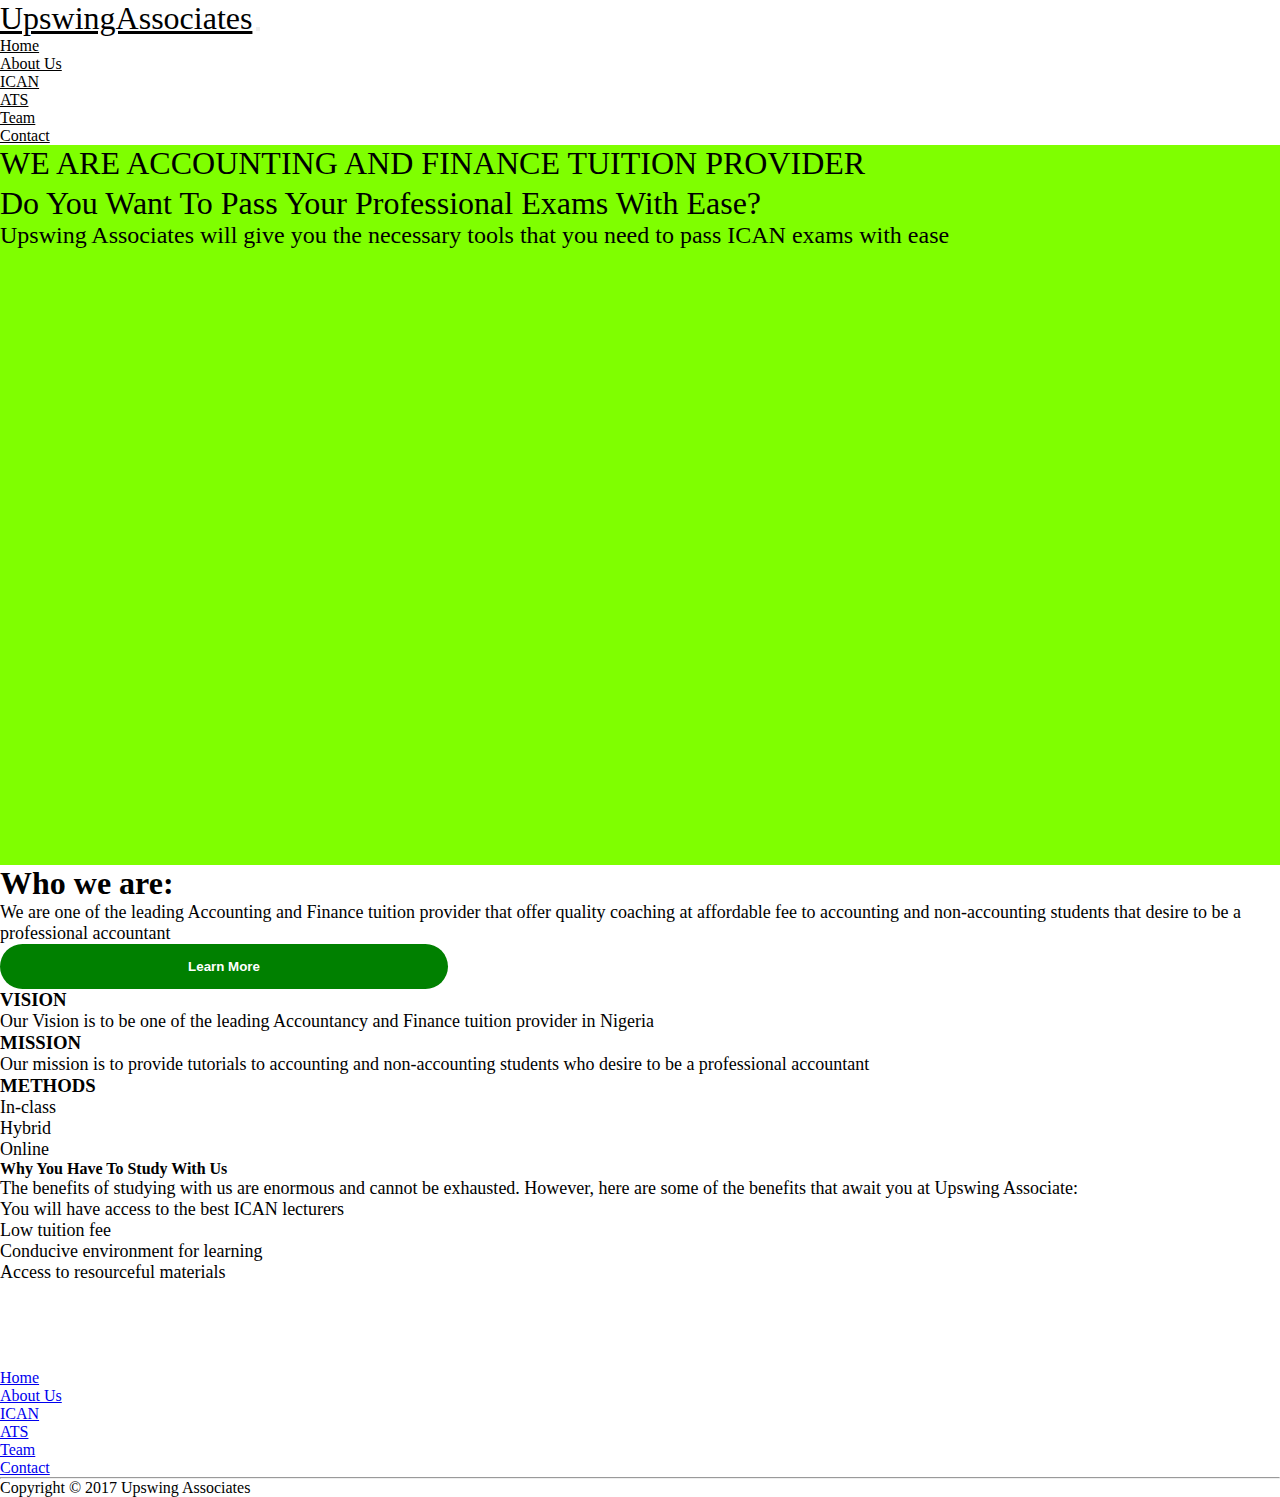
<file: basic.html/index.html>
<!DOCTYPE html>
<html lang="en">
<head>
    <meta charset="UTF-8">
    <meta http-equiv="X-UA-Compatible" content="IE=edge">
    <meta name="viewport" content="width=device-width, initial-scale=1.0">
    <title>Home</title>
    <link href="https://cdn.jsdelivr.net/npm/bootstrap@5.3.0-alpha1/dist/css/bootstrap.min.css" rel="stylesheet" integrity="sha384-GLhlTQ8iRABdZLl6O3oVMWSktQOp6b7In1Zl3/Jr59b6EGGoI1aFkw7cmDA6j6gD" crossorigin="anonymous">
    <link rel="stylesheet" href="./../css/index.css">
</head>
<body>
    <nav class="navbar navbar-expand-lg px-5 sticky-top">
        <div class="container-fluid">
          <a class="navbar-brand" href="#">UpswingAssociates</a>
          <button class="navbar-toggler" type="button" data-bs-toggle="collapse" data-bs-target="#navbarScroll" aria-controls="navbarScroll" aria-expanded="false" aria-label="Toggle navigation">
            <span class="navbar-toggler-icon"></span>
          </button>
          <div class="collapse navbar-collapse" id="navbarScroll">
            <ul class="navbar-nav m-auto my-2 my-lg-0">
              <li class="nav-item">
                <a class="nav-link active" href="./index.html">Home</a>
              </li>
              <li class="nav-item">
                <a class="nav-link" href="./main.html">About Us</a>
              </li>
              <li class="nav-item">
                <a class="nav-link" href="ican.html">
                  ICAN
                </a>
                
              </li>
              <li class="nav-item">
                <a class="nav-link" href="ats.html">ATS</a>
              </li>
            </li>
            <li class="nav-item">
              <a class="nav-link" href="team.html">Team</a>
            </li>
        </li>
        <li class="nav-item">
          <a class="nav-link" href="./contact.html">Contact</a>
        </li>
            
          </div>
        </div>
      </nav>
      

<section class="main">
    <div class="container-fluid py-5">
        <div class="row py-4">
           <div class="col-lg-9 py-5 px-5">
                <h2>WE ARE ACCOUNTING AND FINANCE TUITION PROVIDER</h2>
               
            </div>
    </div>
    <div class="row">
        <div class="col-lg-4 px-5">
            <h4>Do You Want To Pass Your Professional Exams With Ease?</h4>            

        </div>
    </div>
    <div class="row">
        <div class="col-lg-6 py-5 px-5 ">
            <p>Upswing Associates will give you the necessary tools that you need to pass ICAN exams with ease </p>
        </div>
    </div>
    
    </div>
</section>

<section class="who-we-are">
    <div class="container-fluid bg-light py-5 ps-5">
        <div class="row py-4">
            <div class="col-lg-4 py-5 px-5">
                <h1>Who we are:</h1>
                </div>
                <div class="col-lg-4 py-5 px-5">
                  <p>We are one of the leading Accounting and Finance tuition provider that offer quality coaching at affordable fee to accounting and non-accounting students that desire to be a professional accountant </p>
                </div>
                <div class="col-lg-4 py-5 text-center">
                  <button class="btn1">Learn More</button>
                </div>
        </div>
    </div>
</section>


<section class="vision">
  <div class="container-fluid bg-light">
    <div class="row py-4">
      <div class="col-lg-4 px-5">
        <h3>VISION</h3>
        <P>Our Vision is to be one of the leading Accountancy and Finance tuition provider in Nigeria</P>
      </div>
      <div class="col-lg-4 px-5">
        <h3>MISSION</h3>
        <P>Our mission is to provide tutorials to accounting and non-accounting students who desire to be a professional accountant</P>
      </div>
      <div class="col-lg-4 px-5">
        <h3>METHODS</h3>
        <ol>
          <li>In-class</li>
          <li>Hybrid</li>
          <li>Online</li>
        </ol>
      </div>
    </div>
  </div>
</section>


<section class="why-upswing">
  <div class="container-fluid bg-light py-5">
    <div class="row py-4">
      <div class="col-lg-6 px-5">
        <h4>Why You Have To Study With Us</h4>
        <p>The benefits of studying with us are enormous and cannot be exhausted. However, here are some of the benefits that await you at Upswing Associate:</p>
      </div>
      <div class="col-lg-6 px-5">
        <ul>
          <li>You will have access to the best ICAN lecturers </li>
          <li>Low tuition fee</li>
          <li>Conducive environment for learning</li>
          <li>Access to resourceful materials</li>
        </ul>
      </div>
    </div>
  </div>
</section>


<section class="news py-5">
  <div class="container-fluid bg-dark py-5">
    <div class="row">
      <div class="col-lg-6 px-5">
        <h5>Upswing Associates</h5>
        <p>5, Bola Ajibola Way, Opposite Egba Comprehensive High School, Asero, Abeokuta</p>
        <p>Phone Number: 08036261859, 08062608747</p>
      <p>Email: upswingassociate@gmail.com</p>
      
    </div>
  
   <div class="col-lg-6 px-5">
      <h5>Useful Links</h5>
      <a href="./index.html">Home</a> <br>
      <a href="./main.html">About Us</a> <br>
      <a href="ican.html">ICAN</a> <br>
      <a href="./ats.html">ATS</a> <br>
      <a href="./team.html">Team</a> <br>
      <a href="./contact.html">Contact</a>
    </div>
    </div>
  </div>
</section>
<hr>

<section class="copyright">
    <div class="container-fluid">
        <div class="row">
            <div class="col-lg-6 text-center mx-auto">
                <p>Copyright © 2017 Upswing Associates</p>
            </div>
          </div>
    </div>
</section>

    
    <script src="https://cdn.jsdelivr.net/npm/bootstrap@5.3.0-alpha1/dist/js/bootstrap.bundle.min.js" integrity="sha384-w76AqPfDkMBDXo30jS1Sgez6pr3x5MlQ1ZAGC+nuZB+EYdgRZgiwxhTBTkF7CXvN" crossorigin="anonymous"></script>

</body>
</html>
</file>
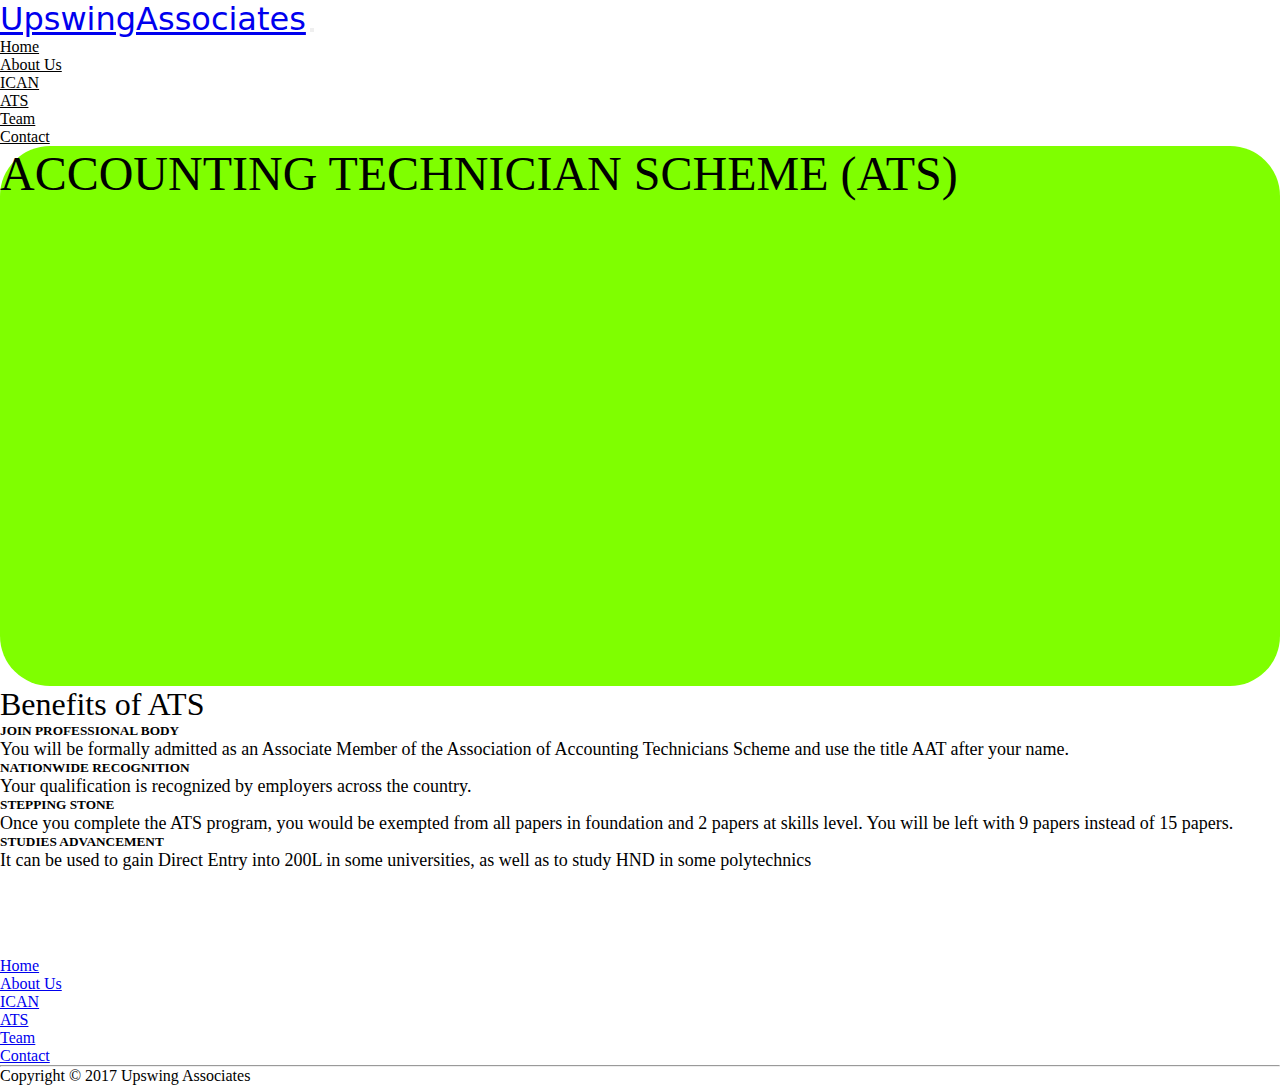
<file: basic.html/ats.html>
<!DOCTYPE html>
<html lang="en">
<head>
    <meta charset="UTF-8">
    <meta http-equiv="X-UA-Compatible" content="IE=edge">
    <meta name="viewport" content="width=device-width, initial-scale=1.0">
     <title>ATS</title>
    <link href="https://cdn.jsdelivr.net/npm/bootstrap@5.3.0-alpha1/dist/css/bootstrap.min.css" rel="stylesheet" integrity="sha384-GLhlTQ8iRABdZLl6O3oVMWSktQOp6b7In1Zl3/Jr59b6EGGoI1aFkw7cmDA6j6gD" crossorigin="anonymous">
<link rel="stylesheet" href="./../css/ats.css">
</head>
<body>
    <nav class="navbar navbar-expand-lg px-5 justify-conter sticky-top">
        <div class="container-fluid">
          <a class="navbar-brand" href="#">UpswingAssociates</a>
          <button class="navbar-toggler" type="button" data-bs-toggle="collapse" data-bs-target="#navbarScroll" aria-controls="navbarScroll" aria-expanded="false" aria-label="Toggle navigation">
            <span class="navbar-toggler-icon"></span>
          </button>
          <div class="collapse navbar-collapse" id="navbarScroll">
            <ul class="navbar-nav m-auto my-2 my-lg-0">
              <li class="nav-item">
                <a class="nav-link active" href="./index.html">Home</a>
              </li>
              <li class="nav-item">
                <a class="nav-link" href="./main.html">About Us</a>
              </li>
              <li class="nav-item">
                <a class="nav-link" href="ican.html">
                  ICAN
                </a>
                
              </li>
              <li class="nav-item">
                <a class="nav-link" href="ats.html">ATS</a>
              </li>
            </li>
            <li class="nav-item">
              <a class="nav-link" href="team.html">Team</a>
            </li>
        </li>
        <li class="nav-item">
          <a class="nav-link" href="./contact.html">Contact</a>
        </li>
            </div>
        </div>
      </nav>

<section class="main">
    <div class="container-fluid py-5 mx-5">
        <div class="row py-4">
            <div class="col-lg-4 py-5 px-5 text-center">
                <h1>ACCOUNTING TECHNICIAN SCHEME (ATS)</h1>
            </div>
        </div>
    </div>
</section>

<section class="benefit">
    <div class="container=fluid bg-light py-5">
        <div class="row py-4">
            <div class="col-lg-9 py-5 text-center mx-auto">
                <h3>Benefits of ATS</h3>
            </div>
        </div>
          <div class="row">
          <div class="col-lg-6 px-5">
              <h5>JOIN PROFESSIONAL BODY</h5>
              <p>You will be formally admitted as an Associate Member of the Association of Accounting Technicians Scheme and use the title AAT after your name.</p>
          </div>
          <div class="col-lg-6 px-5">
              <h5>NATIONWIDE RECOGNITION</h5>
              <p>Your qualification is recognized by employers across the country.</p>
          </div>
      </div>
      <div class="row">
          <div class="col-lg-6 px-5">
              <h5>STEPPING STONE</h5>
              <p>Once you complete the ATS program, you would be exempted from all papers in foundation and 2 papers at skills level. You will be left with 9 papers instead of 15 papers.
            </p>
          </div>
      <div class="col-lg-6 px-5">
          <h5>STUDIES ADVANCEMENT</h5>
          <p>It can be used to gain Direct Entry into 200L in some universities, as well as to study HND in some polytechnics</p>
      </div>
</div>
    </div>
</section>


<section class="news py-5">
  <div class="container-fluid bg-dark py-5">
    <div class="row">
      <div class="col-lg-6 px-5">
        <h5>Upswing Associates</h5>
        <p>5, Bola Ajibola Way, Opposite Egba Comprehensive High School, Asero, Abeokuta</p>
        <p>Phone Number: 08036261859, 08062608747</p>
      <p>Email: upswingassociate@gmail.com</p>
      </div>
  <div class="col-lg-6 px-5">
    <h5>Useful Links</h5>
      <a href="./index.html">Home</a> <br>
      <a href="./main.html">About Us</a> <br>
      <a href="ican.html">ICAN</a> <br>
      <a href="./ats.html">ATS</a> <br>
      <a href="./team.html">Team</a> <br>
      <a href="./contact.html">Contact</a>
    </div>
    </div>
  </div>
</section>
<hr>

<section class="copyright">
    <div class="container-fliud">
        <div class="row">
            <div class="col-lg-6 text-center mx-auto">
                <p>Copyright © 2017 Upswing Associates</p>
            </div>
            </div>
    </div>
</section>






    <script src="https://cdn.jsdelivr.net/npm/bootstrap@5.3.0-alpha1/dist/js/bootstrap.bundle.min.js" integrity="sha384-w76AqPfDkMBDXo30jS1Sgez6pr3x5MlQ1ZAGC+nuZB+EYdgRZgiwxhTBTkF7CXvN" crossorigin="anonymous"></script>

    
</body>
</html>
</file>
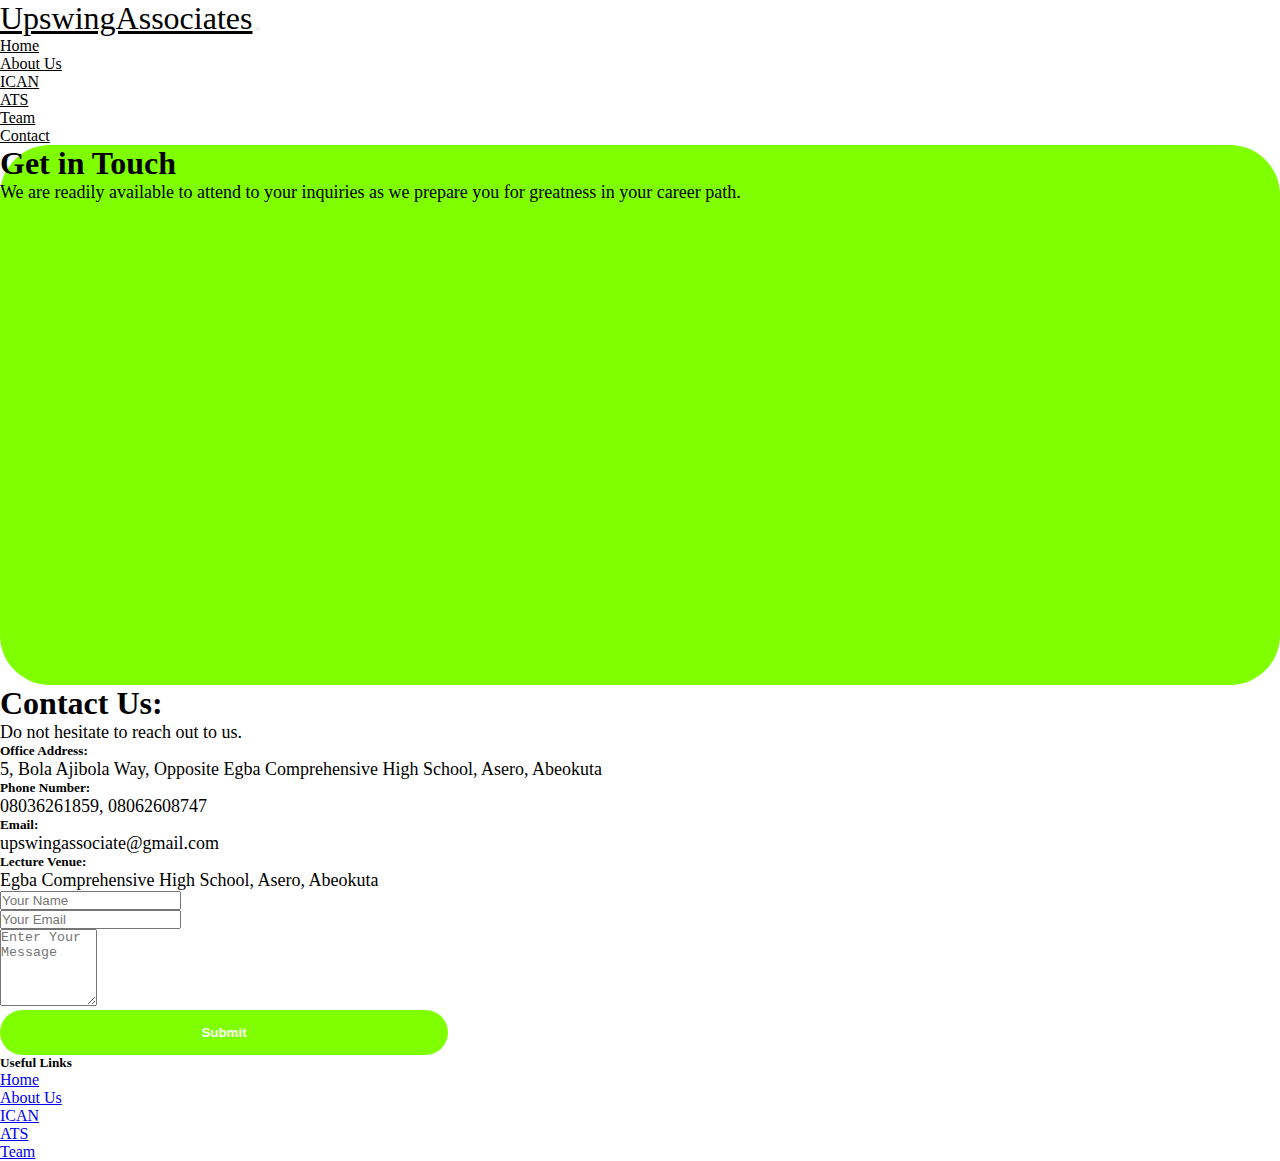
<file: basic.html/contact.html>
<!DOCTYPE html>
<html lang="en">
<head>
    <meta charset="UTF-8">
    <meta http-equiv="X-UA-Compatible" content="IE=edge">
    <meta name="viewport" content="width=device-width, initial-scale=1.0">
    <title>Contact</title>
    <link href="https://cdn.jsdelivr.net/npm/bootstrap@5.3.0-alpha1/dist/css/bootstrap.min.css" rel="stylesheet" integrity="sha384-GLhlTQ8iRABdZLl6O3oVMWSktQOp6b7In1Zl3/Jr59b6EGGoI1aFkw7cmDA6j6gD" crossorigin="anonymous">
    <link rel="stylesheet" href="./../css/contact.css">
</head>
<body>
    <nav class="navbar navbar-expand-lg px-5 sticky-top">
        <div class="container-fluid">
          <a class="navbar-brand" href="#">UpswingAssociates</a>
          <button class="navbar-toggler" type="button" data-bs-toggle="collapse" data-bs-target="#navbarScroll" aria-controls="navbarScroll" aria-expanded="false" aria-label="Toggle navigation">
            <span class="navbar-toggler-icon"></span>
          </button>
          <div class="collapse navbar-collapse" id="navbarScroll">
            <ul class="navbar-nav m-auto my-2 my-lg-0">
              <li class="nav-item">
                <a class="nav-link active" href="./index.html">Home</a>
              </li>
              <li class="nav-item">
                <a class="nav-link" href="./main.html">About Us</a>
              </li>
              <li class="nav-item">
                <a class="nav-link" href="ican.html">
                  ICAN
                </a>
                
              </li>
              <li class="nav-item">
                <a class="nav-link" href="ats.html">ATS</a>
              </li>
            </li>
            <li class="nav-item">
              <a class="nav-link" href="team.html">Team</a>
            </li>
        </li>
        <li class="nav-item">
          <a class="nav-link" href="./main.html">Contact</a>
        </li>
            
          </div>
        </div>
      </nav>

      <section class="main">
        <div class="container py-5">
            <div class="row py-4">
                <div class="col-lg-5 py-5 px-5">
                    <h1>Get in Touch</h1>
                    <p>We are readily available to attend to your inquiries as we prepare you for greatness in your career path.</p>
                </div>
            </div>
        </div>
      </section>


      <section class="contact">
        <div class="container-fluid bg-light py-5">
        <div class="row">
          <div class="col-lg-5 py-5 text-center mx-auto">
            <h1 id="contact">Contact Us:</h1>
            <p>Do not hesitate to reach out to us.</p>
          </div>
        </div>
        <div class="row">
          <div class="col-lg-4 px-5">
              <h5>Office Address:</h5>
              <p>5, Bola Ajibola Way, Opposite Egba Comprehensive High School, Asero, Abeokuta</p>
              <h5>Phone Number:</h5>
              <p>08036261859, 08062608747</p>
              <h5>Email:</h5>
              <p>upswingassociate@gmail.com</p>
              <h5>Lecture Venue:</h5>
              <p>Egba Comprehensive High School, Asero, Abeokuta</p>
          </div>
        <div class="col-lg-7">
            <div class="row">
              <div class="col-lg-6 px-5">
                <input type="text" class="form-control bg-light" placeholder="Your Name">
              </div>
              <div class="col-lg-6 px-5">
                <input type="text" class="form-control bg-light" placeholder="Your Email">
              </div>
          
              <div class="row">
                <div class="col-lg-12 py-5 px-5">
                  <textarea name="text" class="form-control bg-light" placeholder="Enter Your Message" id="" cols="10" rows="5"></textarea>  
                </div>
              </div>
          </div>
        <div class="col-lg-6 text-center mx-auto">
          <button class="btn1">Submit</button>
        </div>
        </div>
        </section>

        <section class="news py-5">
          <div class="container-fluid bg-dark py-5">
            <div class="row">
           <div class="col-lg-6 text-center mx-auto">
              <h5>Useful Links</h5>
              <a href="./index.html">Home</a> <br>
              <a href="./main.html">About Us</a> <br>
              <a href="ican.html">ICAN</a> <br>
              <a href="./ats.html">ATS</a> <br>
              <a href="./team.html">Team</a>
            </div>
            </div>
          </div>
        </section>





      <script src="https://cdn.jsdelivr.net/npm/bootstrap@5.3.0-alpha1/dist/js/bootstrap.bundle.min.js" integrity="sha384-w76AqPfDkMBDXo30jS1Sgez6pr3x5MlQ1ZAGC+nuZB+EYdgRZgiwxhTBTkF7CXvN" crossorigin="anonymous"></script>

</body>
</html>
</file>
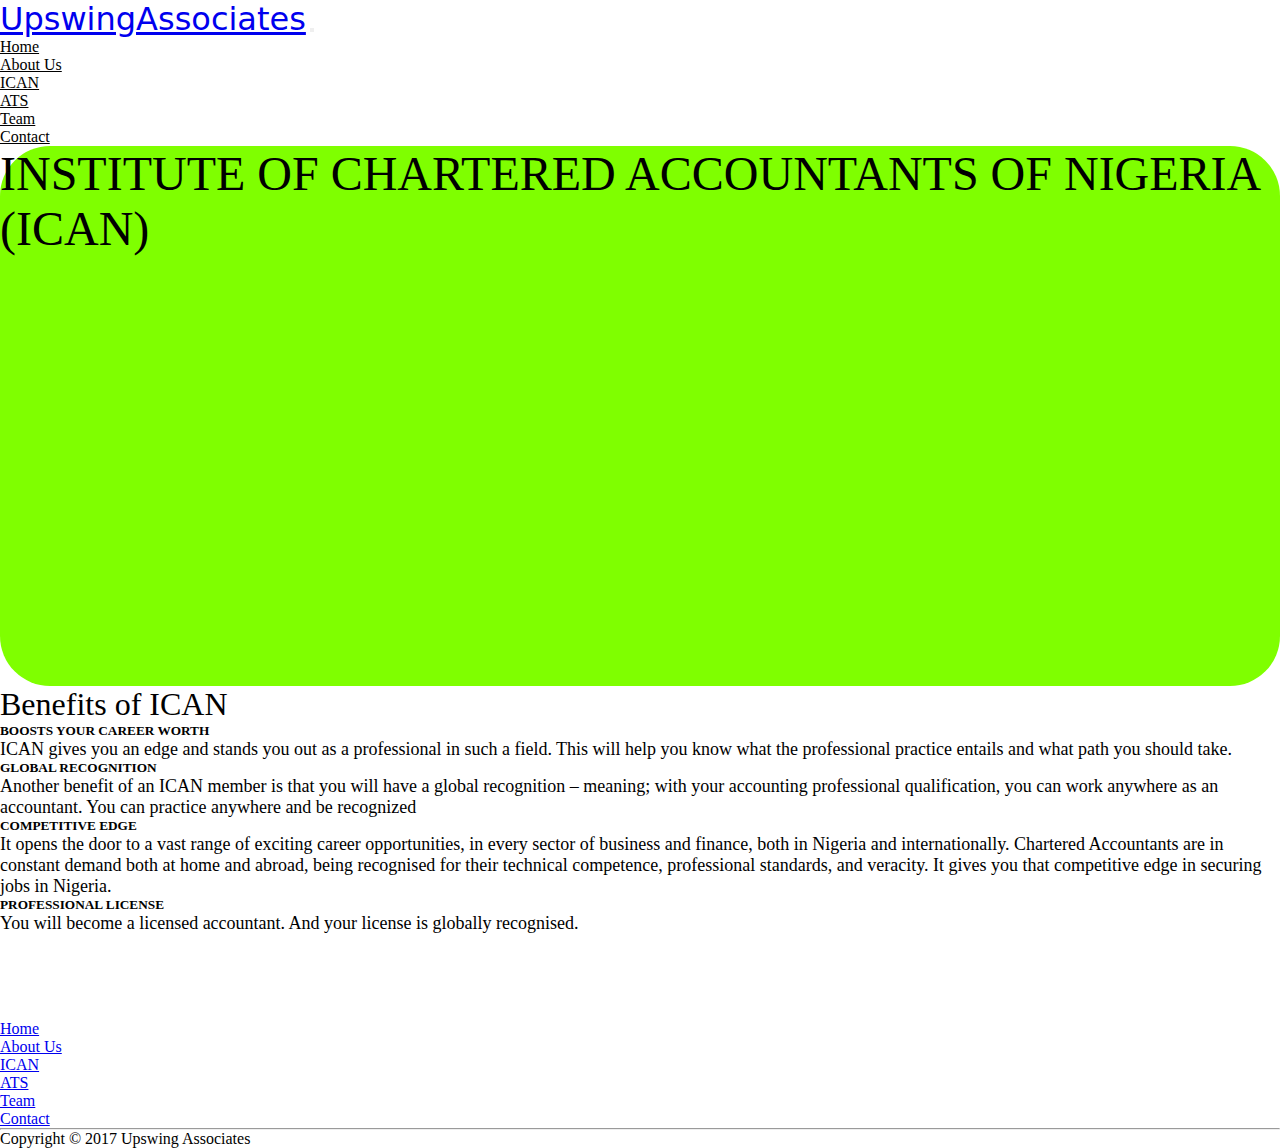
<file: basic.html/ican.html>
<!DOCTYPE html>
<html lang="en">
<head>
    <meta charset="UTF-8">
    <meta http-equiv="X-UA-Compatible" content="IE=edge">
    <meta name="viewport" content="width=device-width, initial-scale=1.0">
    <title>ICAN</title>
    
    <link href="https://cdn.jsdelivr.net/npm/bootstrap@5.3.0-alpha1/dist/css/bootstrap.min.css" rel="stylesheet" integrity="sha384-GLhlTQ8iRABdZLl6O3oVMWSktQOp6b7In1Zl3/Jr59b6EGGoI1aFkw7cmDA6j6gD" crossorigin="anonymous">
    <link rel="stylesheet" href="./../css/ican.css">
  </head>
    <body>
        <nav class="navbar navbar-expand-lg px-5 justify-conter sticky-top">
            <div class="container-fluid">
              <a class="navbar-brand" href="#">UpswingAssociates</a>
              <button class="navbar-toggler" type="button" data-bs-toggle="collapse" data-bs-target="#navbarScroll" aria-controls="navbarScroll" aria-expanded="false" aria-label="Toggle navigation">
                <span class="navbar-toggler-icon"></span>
              </button>
              <div class="collapse navbar-collapse" id="navbarScroll">
                <ul class="navbar-nav m-auto my-2 my-lg-0">
                  <li class="nav-item">
                    <a class="nav-link active" href="./index.html">Home</a>
                  </li>
                  <li class="nav-item">
                    <a class="nav-link" href="./main.html">About Us</a>
                  </li>
                  <li class="nav-item">
                    <a class="nav-link" href="ican.html">
                      ICAN
                    </a>
                    
                  </li>
                  <li class="nav-item">
                    <a class="nav-link" href="ats.html">ATS</a>
                  </li>
                </li>
                <li class="nav-item">
                  <a class="nav-link" href="team.html">Team</a>
                </li>
            </li>
            <li class="nav-item">
              <a class="nav-link" href="./contact.html">Contact</a>
            </li>
                 </div>
            </div>
          </nav>

          <section class="main">
            <div class="container-fluid py-5 mx-5">
                <div class="row py-4">
                    <div class="col-lg-4 py-5 px-5">
                        <h1>INSTITUTE OF CHARTERED ACCOUNTANTS OF NIGERIA (ICAN)
                        </h1>
                    </div>
                </div>
            </div>
        </section>
    
    <section class="benefit">
        <div class="container-fluid bg-light py-5">
            <div class="row py-4">
                <div class="col-lg-9 text-center mx-auto">
                    <h3>Benefits of ICAN</h3>
                </div>
            </div>
        <div class="row">
            <div class="col-lg-6 px-5">
                <h5>BOOSTS YOUR CAREER WORTH</h5>
                <p>ICAN gives you an edge and stands you out as a professional in such a field. This will help you know what the professional practice entails and what path you should take.</p>
            </div>
            <div class="col-lg-6 px-5">
                <h5>GLOBAL RECOGNITION</h5>
                <p>Another benefit of an ICAN member is that you will have a global recognition – meaning; with your accounting professional qualification, you can work anywhere as an accountant. You can practice anywhere and be recognized</p>
            </div>
        </div>
        <div class="row">
            <div class="col-lg-6 px-5">
                <h5>COMPETITIVE EDGE</h5>
                <p>It opens the door to a vast range of exciting career opportunities, in every sector of business and finance, both in Nigeria and internationally. Chartered Accountants are in constant demand both at home and abroad, being recognised for their technical competence, professional standards, and veracity. It gives you that competitive edge in securing jobs in Nigeria.
              </p>
            </div>
        <div class="col-lg-6 px-5">
            <h5>PROFESSIONAL LICENSE</h5>
            <p>You will become a licensed accountant. And your license is globally recognised.
    
            </p>
        </div>
        </div>
    </section>
    
    <section class="news py-5">
      <div class="container-fluid bg-dark py-5">
        <div class="row">
          <div class="col-lg-6 px-5">
            <h5>Upswing Associates</h5>
            <p>5, Bola Ajibola Way, Opposite Egba Comprehensive High School, Asero, Abeokuta</p>
            <p>Phone Number: 08036261859, 08062608747</p>
          <p>Email: upswingassociate@gmail.com</p>
        </div>
      <div class="col-lg-6 px-5">
          <h5>Useful Links</h5>
          <a href="./index.html">Home</a> <br>
          <a href="./main.html">About Us</a> <br>
          <a href="ican.html">ICAN</a> <br>
          <a href="./ats.html">ATS</a> <br>
          <a href="./team.html">Team</a> <br>
          <a href="./contact.html">Contact</a>
        </div>
        </div>
      </div>
    </section>

    <hr>
    
    <section class="copyright">
        <div class="container-fluid">
            <div class="row">
                <div class="col-lg-6 text-center mx-auto">
                    <p>Copyright © 2017 Upswing Associates</p>
                </div>
                 </div>
               </div>
    </section>
    
    
    
    
    
    
    
        <script src="https://cdn.jsdelivr.net/npm/bootstrap@5.3.0-alpha1/dist/js/bootstrap.bundle.min.js" integrity="sha384-w76AqPfDkMBDXo30jS1Sgez6pr3x5MlQ1ZAGC+nuZB+EYdgRZgiwxhTBTkF7CXvN" crossorigin="anonymous"></script>
    
    
</body>
</html>
</file>
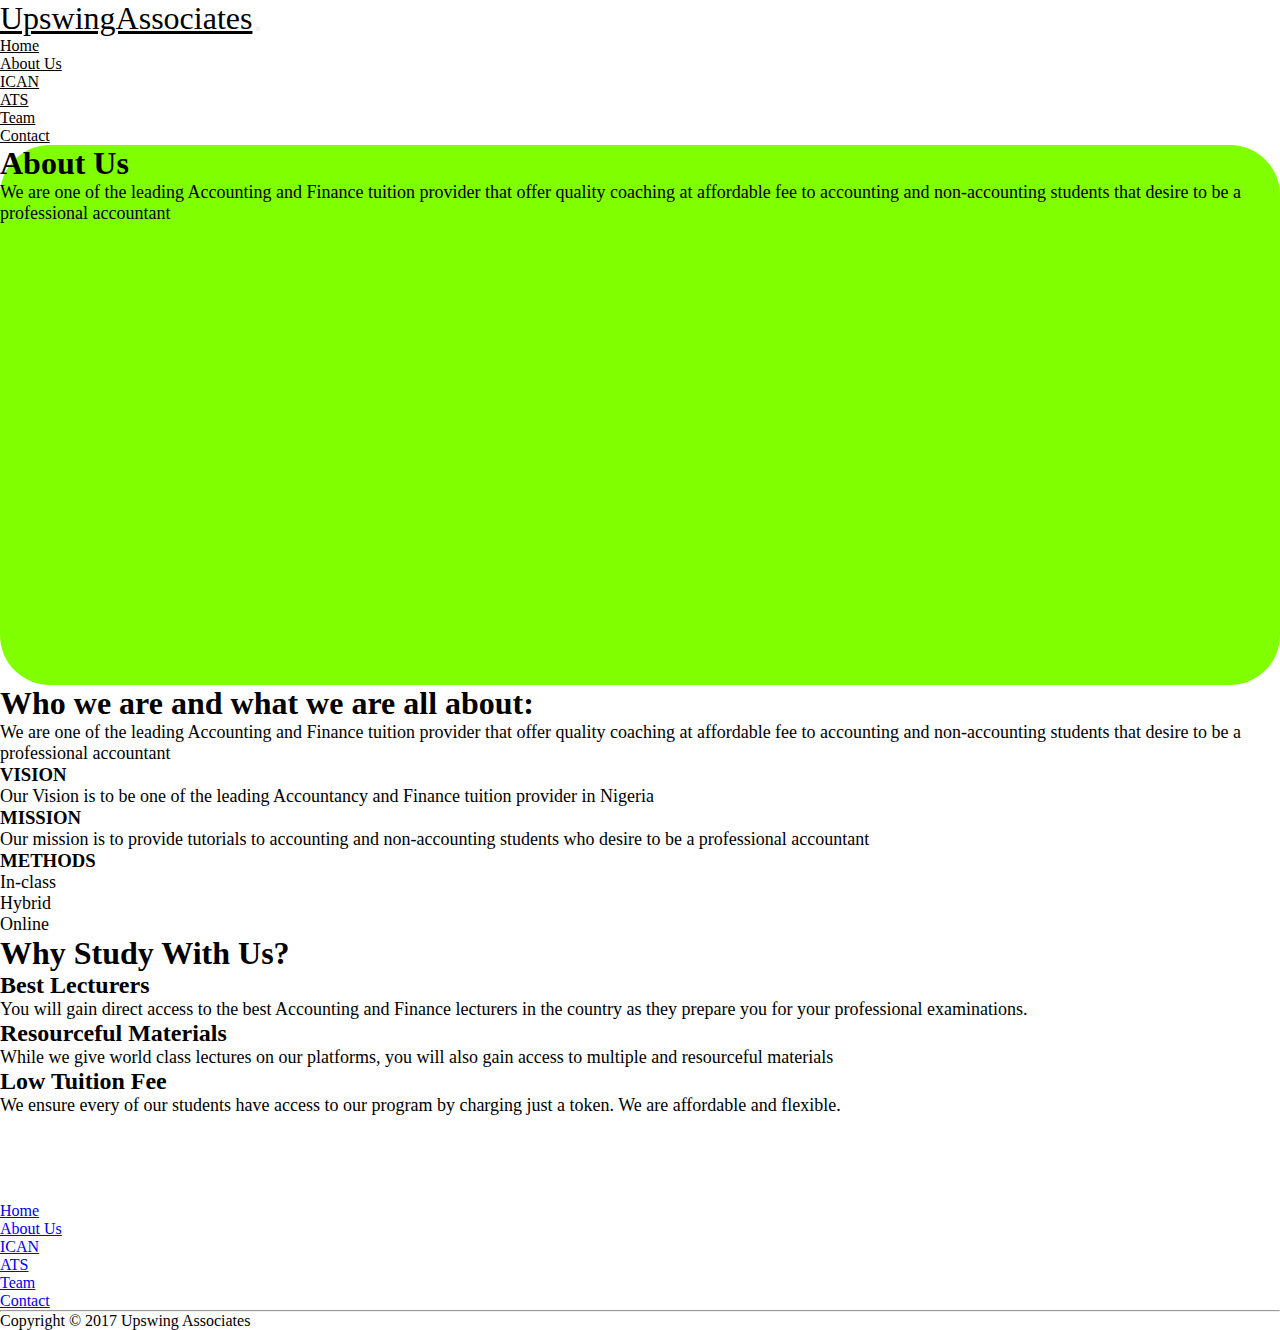
<file: basic.html/main.html>
<!DOCTYPE html>
<html lang="en">
<head>
    <meta charset="UTF-8">
    <meta http-equiv="X-UA-Compatible" content="IE=edge">
    <meta name="viewport" content="width=device-width, initial-scale=1.0">
    <title>About us</title>
    <link href="https://cdn.jsdelivr.net/npm/bootstrap@5.3.0-alpha1/dist/css/bootstrap.min.css" rel="stylesheet" integrity="sha384-GLhlTQ8iRABdZLl6O3oVMWSktQOp6b7In1Zl3/Jr59b6EGGoI1aFkw7cmDA6j6gD" crossorigin="anonymous">
<link rel="stylesheet" href="./../css/main.css">
</head>
<body>
    <nav class="navbar navbar-expand-lg justify-conter px-5 sticky-top">
        <div class="container-fluid">
          <a class="navbar-brand" href="#">UpswingAssociates</a>
          <button class="navbar-toggler" type="button" data-bs-toggle="collapse" data-bs-target="#navbarScroll" aria-controls="navbarScroll" aria-expanded="false" aria-label="Toggle navigation">
            <span class="navbar-toggler-icon"></span>
          </button>
          <div class="collapse navbar-collapse" id="navbarScroll">
            <ul class="navbar-nav m-auto my-2 my-lg-0">
              <li class="nav-item">
                <a class="nav-link active" href="./index.html">Home</a>
              </li>
              <li class="nav-item">
                <a class="nav-link" href="./main.html">About Us</a>
              </li>
              <li class="nav-item">
                <a class="nav-link" href="ican.html">
                  ICAN
                </a>
                
              </li>
              <li class="nav-item">
                <a class="nav-link" href="ats.html">ATS</a>
              </li>
            </li>
            <li class="nav-item">
              <a class="nav-link" href="team.html">Team</a>
            </li>
        </li>
        <li class="nav-item">
          <a class="nav-link" href="./contact.html">Contact</a>
        </li>
            
          </div>
        </div>
      </nav>

<section class="about py-5">
<div class="container-fluid py-5">
    <div class="row py-4">
<div class="col-lg-5 py-5 px-5">
    <h1>About Us</h1>
    <p>We are one of the leading Accounting and Finance tuition provider that offer quality coaching at affordable fee to accounting and non-accounting students that desire to be a professional accountant </p>
</div>
    </div>
</div>
</section>

<section class="who-we-are">
    <div class="container-fluid bg-light py-5">
        <div class="row py-4">
            <div class="col-lg-6 py-5 px-5">
                <h1>Who we are and what we are all about:</h1>
            </div>
            <div class="col-lg-6 py-5 px-5">
                <p>We are one of the leading Accounting and Finance tuition provider that offer quality coaching at affordable fee to accounting and non-accounting students that desire to be a professional accountant </p>
              </div>
        </div>
    </div>
</section>


<section class="vision">
    <div class="container-fluid bg-light py-5">
      <div class="row py-4">
        <div class="col-lg-4 py-5 px-5">
          <h3>VISION</h3>
          <P>Our Vision is to be one of the leading Accountancy and Finance tuition provider in Nigeria</P>
        </div>
        <div class="col-lg-4 py-5 px-5">
          <h3>MISSION</h3>
          <P>Our mission is to provide tutorials to accounting and non-accounting students who desire to be a professional accountant</P>
        </div>
        <div class="col-lg-4 py-5 px-5">
          <h3>METHODS</h3>
          <ol>
            <li>In-class</li>
            <li>Hybrid</li>
            <li>Online</li>
          </ol>
        </div>
      </div>
    </div>
  </section>
  
<section class="why-upswing">
    <div class="container-fluid bg-light py-5">
        <div class="row py-4">
            <div class="col-lg-7 py-5 text-center m-auto">
              <h1>Why Study With Us?</h1>  
            </div>
        </div>
        <div class="row">
            <div class="col-lg-4 px-5">
                <h3>Best Lecturers</h3>
                <p>You will gain direct access to the best Accounting and Finance lecturers in the country as they prepare you for your professional examinations.</p>
            </div>
            
                <div class="col-lg-4 px-5">
                    <h3>Resourceful Materials</h3>
                    <p>While we give world class lectures on our platforms, you will also gain access to multiple and resourceful materials</p>
                </div>
                
                    <div class="col-lg-4 px-5">
                        <h3>Low Tuition Fee</h3>
                        <p>We ensure every of our students have access to our program by charging just a token. We are affordable and flexible.</p>
                    </div>
                </div>
        </div>
</section>



<section class="news py-5">
  <div class="container-fluid bg-dark py-5">
    <div class="row">
      <div class="col-lg-6 px-5">
        <h5>Upswing Associates</h5>
        <p>5, Bola Ajibola Way, Opposite Egba Comprehensive High School, Asero, Abeokuta</p>
        <p>Phone Number: 08036261859, 08062608747</p>
      <p>Email: upswingassociate@gmail.com</p>
       </div>
   <div class="col-lg-6 px-5">
      <h5>Useful Links</h5>
      <a href="./index.html">Home</a> <br>
      <a href="./main.html">About Us</a> <br>
      <a href="ican.html">ICAN</a> <br>
      <a href="./ats.html">ATS</a> <br>
      <a href="./team.html">Team</a> <br>
      <a href="./contact.html">Contact</a>
    </div>
    </div>
  </div>
</section>
<hr>

<section class="copyright">
    <div class="container-fluid">
        <div class="row">
            <div class="col-lg-6 text-center mx-auto">
                <p>Copyright © 2017 Upswing Associates</p>
            </div>
            </div>
    </div>
</section>






    <script src="https://cdn.jsdelivr.net/npm/bootstrap@5.3.0-alpha1/dist/js/bootstrap.bundle.min.js" integrity="sha384-w76AqPfDkMBDXo30jS1Sgez6pr3x5MlQ1ZAGC+nuZB+EYdgRZgiwxhTBTkF7CXvN" crossorigin="anonymous"></script>
 
</body>
</html>
</file>
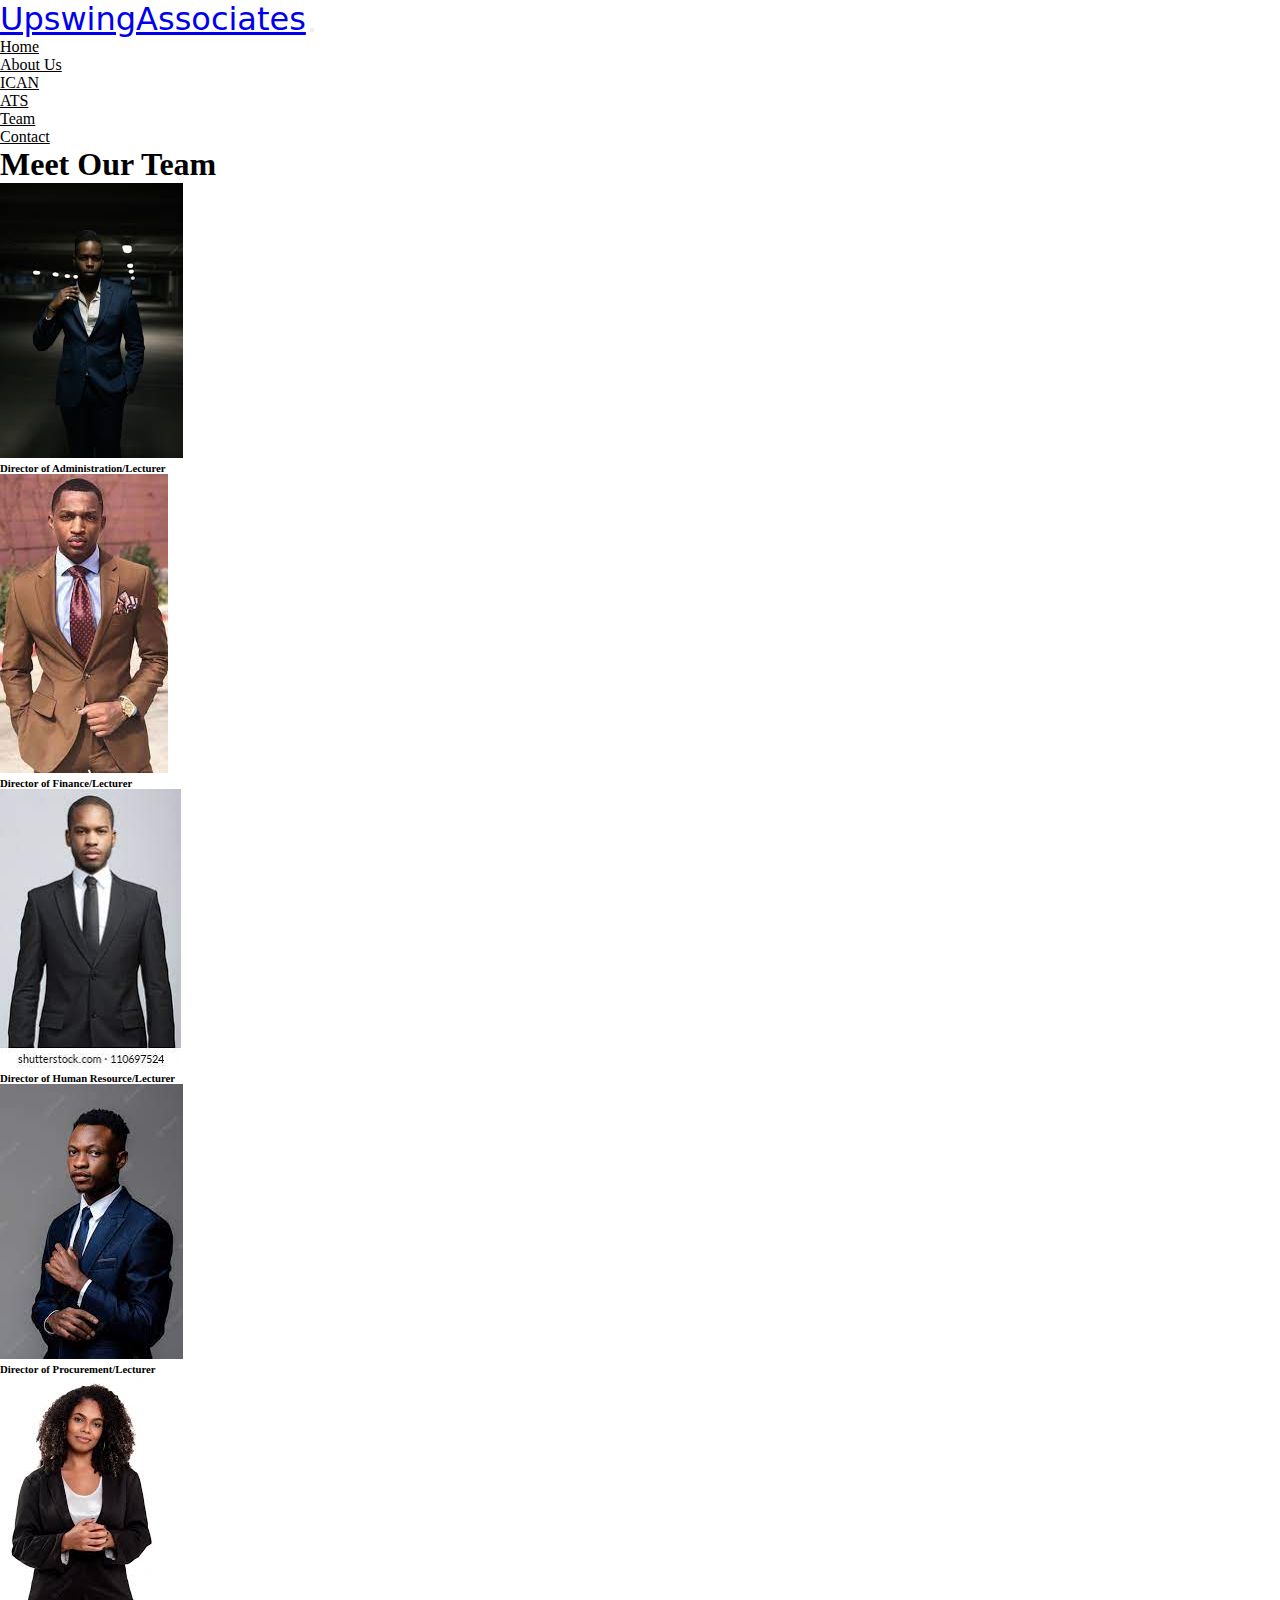
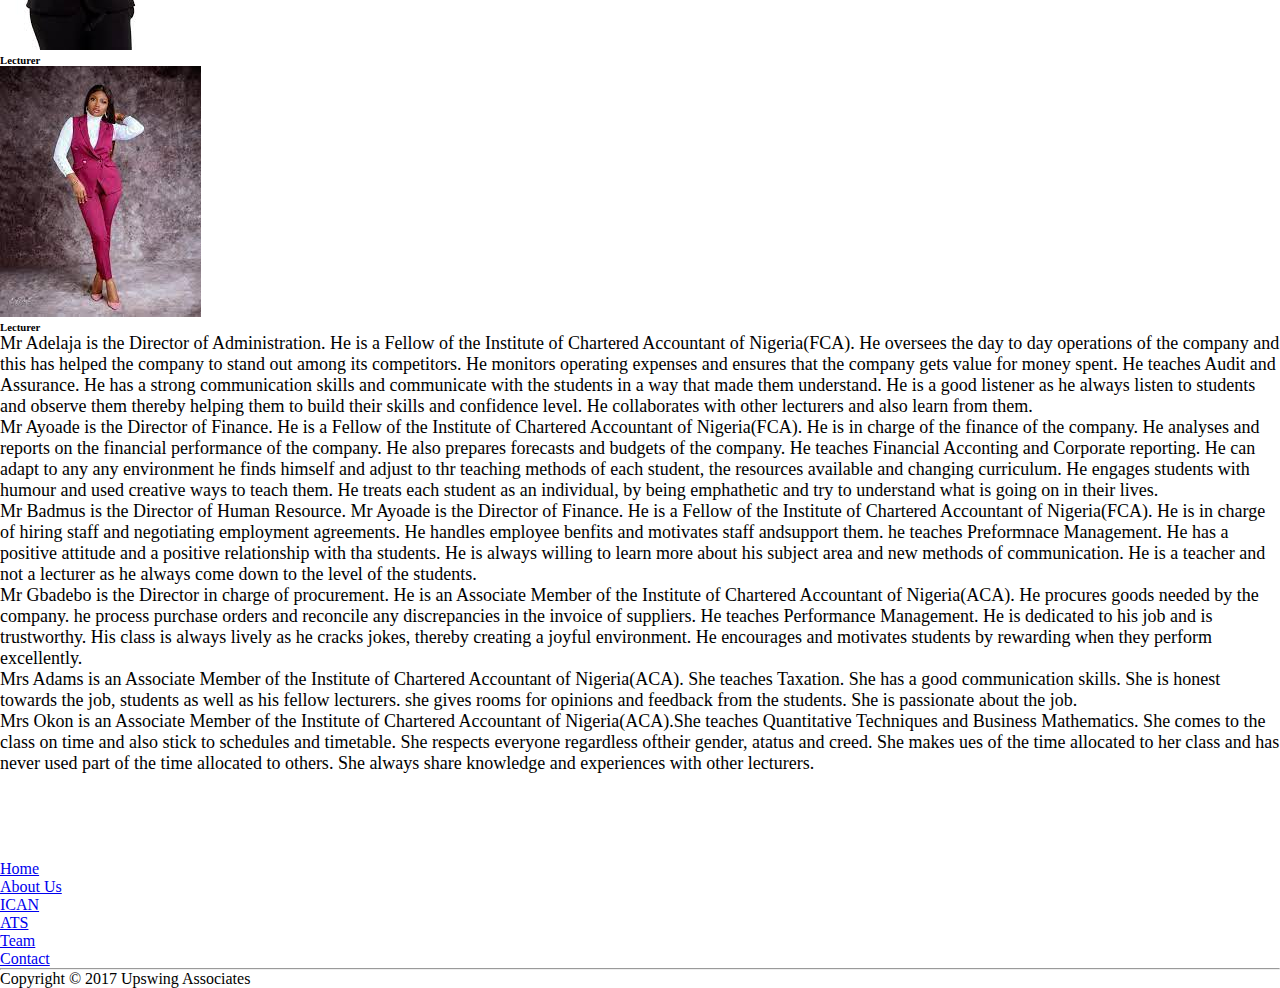
<file: basic.html/team.html>
<!DOCTYPE html>
<html lang="en">
<head>
    <meta charset="UTF-8">
    <meta http-equiv="X-UA-Compatible" content="IE=edge">
    <meta name="viewport" content="width=device-width, initial-scale=1.0">
    <title>Team</title>
    <link href="https://cdn.jsdelivr.net/npm/bootstrap@5.3.0-alpha1/dist/css/bootstrap.min.css" rel="stylesheet" integrity="sha384-GLhlTQ8iRABdZLl6O3oVMWSktQOp6b7In1Zl3/Jr59b6EGGoI1aFkw7cmDA6j6gD" crossorigin="anonymous">
<link rel="stylesheet" href="./../css/team.css">
</head>
<body>
  <nav class="navbar navbar-expand-lg px-5 justify-conter sticky-top">
    <div class="container-fluid">
      <a class="navbar-brand" href="#">UpswingAssociates</a>
      <button class="navbar-toggler" type="button" data-bs-toggle="collapse" data-bs-target="#navbarScroll" aria-controls="navbarScroll" aria-expanded="false" aria-label="Toggle navigation">
        <span class="navbar-toggler-icon"></span>
      </button>
      <div class="collapse navbar-collapse" id="navbarScroll">
        <ul class="navbar-nav m-auto my-2 my-lg-0">
          <li class="nav-item">
            <a class="nav-link active" href="./index.html">Home</a>
          </li>
          <li class="nav-item">
            <a class="nav-link" href="./main.html">About Us</a>
          </li>
          <li class="nav-item">
            <a class="nav-link" href="ican.html">
              ICAN
            </a>
             </li>
          <li class="nav-item">
            <a class="nav-link" href="ats.html">ATS</a>
          </li>
        </li>
        <li class="nav-item">
          <a class="nav-link" href="team.html">Team</a>
        </li>
    </li>
    <li class="nav-item">
      <a class="nav-link" href="./contact.html">Contact</a>
    </li>
         </div>
    </div>
  </nav>

      <section class="our team">
        <div class="container">
            <div class="row py-4">
                <div class="col-lg-5 py-5">
                    <h1>Meet Our Team</h1>
                </div>
                </div>
                <div class="row">
                  <div class="col-lg-4 text-center">
                    <div class="card border=0 bg-light mb-2" >
                    <div class="card-body">
                    <img src="././image/Director of Administration.jpeg" class="image-fluid" alt="">
                  </div>
                  </div>
                  <h6>Director of Administration/Lecturer</h6>
                  </div>
                <div class="col-lg-4 text-center">
                    <div class="card border=0 bg-light mb-2" >
                    <div class="card-body">
                    <img src="./image/Director of Finance.jpeg" class="image-fluid" alt="">
                  </div>
                </div>
                <h6>Director of Finance/Lecturer</h6>
                  </div>
               <div class="col-lg-4 text-center">
                    <div class="card border=0 bg-light mb-2" >
                    <div class="card-body">
                      <img src="./image/Director of Human Resource.jpeg" class="image-fluid" alt="">
                  </div>
                </div>
                <h6>Director of Human Resource/Lecturer</h6>
                  </div>
                  </div>
                <div class="row">
                  <div class="col-lg-4 text-center">
                    <div class="card border=0 bg-light">
                      <div class="card-body">
                        <img src="./image/Director of Procurement.jpeg" class="image-fluid" alt="">
                        </div>
                    </div>
                  <h6>Director of Procurement/Lecturer</h6>
                      </div>
                <div class="col-lg-4 text-center">
                    <div class="card border=0 bg-light">
                      <div class="card-body">
                        <img src="./image/Lecturer 4.jpeg" class="image-fluid" alt="">
                      </div>
                    </div>
                  <h6>Lecturer</h6>
                  </div>
              <div class="col-lg-4 text-center">
                    <div class="card border=0 bg-light">
                      <div class="card-body">
                        <img src="./image/Lecturer 5.jpeg" class="image-fluid" alt="">
                      </div>
                    </div>
                  <h6>Lecturer</h6>
                   </div>
                </div>
      </section>

      <section class="team">
        <div class="row py-4">
          <div class="col-lg-4 px-5">
            <p>Mr Adelaja is the Director of Administration. He is a Fellow of the Institute of Chartered Accountant of Nigeria(FCA). He oversees the day to day operations of the company and this has helped the company to stand out among its competitors. He monitors operating expenses and ensures that the company gets value for money spent. He teaches Audit and Assurance. He has a strong communication skills and communicate with the students in a way that made them understand. He is a good listener as he always listen to students and observe them thereby helping them to build their skills and confidence level. He collaborates with other lecturers and also learn from them. </p>
          </div>
          <div class="col-lg-4 px-5">
            <p>Mr Ayoade is the Director of Finance. He is a Fellow of the Institute of Chartered Accountant of Nigeria(FCA). He is in charge of the finance of the company. He analyses and reports on the financial performance of the company. He also prepares forecasts and budgets of the company. He teaches Financial Acconting and Corporate reporting. He can adapt to any any environment he finds himself and adjust to thr teaching methods of each student, the resources available and changing curriculum. He engages students with humour and used creative ways to teach them. He treats each student as an individual, by being emphathetic and try to understand what is going on in their lives. </p>
          </div>
          <div class="col-lg-4 px-5">
            <p>Mr Badmus is the Director of Human Resource. Mr Ayoade is the Director of Finance. He is a Fellow of the Institute of Chartered Accountant of Nigeria(FCA). He is in charge of hiring staff and negotiating employment agreements. He handles employee benfits and motivates staff andsupport them. he teaches Preformnace Management. He has a positive attitude and a positive relationship with tha students. He is always willing to learn more about his subject area and new methods of communication. He is a teacher and not a lecturer as he always come down to the level of the students. </p>
          </div>
        </div>
      <div class="row">
          <div class="col-lg-4 px-5">
            <p>Mr Gbadebo is the Director in charge of procurement. He is an Associate Member of the Institute of Chartered Accountant of Nigeria(ACA). He procures goods needed by the company. he process purchase orders and reconcile any discrepancies in the invoice of suppliers. He teaches Performance Management. He is dedicated to his job and is trustworthy. His class is always lively as he cracks jokes, thereby creating a joyful environment. He encourages and motivates students by rewarding when they perform excellently.</p>
          </div>
          <div class="col-lg-4 px-5">
            <p>Mrs Adams is an Associate Member of the Institute of Chartered Accountant of Nigeria(ACA). She teaches Taxation. She has a good communication skills. She is honest towards the job, students as well as his fellow lecturers. she gives rooms for opinions and feedback from the students. She is passionate about the job.</p>
          </div>
          <div class="col-lg-4 px-5">
            <p>Mrs Okon is an Associate Member of the Institute of Chartered Accountant of Nigeria(ACA).She teaches Quantitative Techniques and Business Mathematics. She comes to the class on time and also stick to schedules and timetable. She respects everyone regardless oftheir gender, atatus and creed. She makes ues of the time allocated to her class and has never used part of the time allocated to others. She always share knowledge and experiences with other lecturers.</p>
          </div>
        </div>
 </section>



      <section class="news py-5">
        <div class="container-fluid bg-dark py-5">
          <div class="row">
            <div class="col-lg-6 px-5">
              <h5>Upswing Associates</h5>
              <p>5, Bola Ajibola Way, Opposite Egba Comprehensive High School, Asero, Abeokuta</p>
              <p>Phone Number: 08036261859, 08062608747</p>
            <p>Email: upswingassociate@gmail.com</p>
            </div>
         <div class="col-lg-6 px-5">
            <h5>Useful Links</h5>
            <a href="./index.html">Home</a> <br>
            <a href="./main.html">About Us</a> <br>
            <a href="ican.html">ICAN</a> <br>
            <a href="./ats.html">ATS</a> <br>
            <a href="./team.html">Team</a> <br>
            <a href="./contact.html">Contact</a>
          </div>
          </div>
        </div>
      </section>
      <hr>
      
      <section class="copyright">
          <div class="container-fluid">
              <div class="row">
                  <div class="col-lg-6 text-center mx-auto">
                      <p>Copyright © 2017 Upswing Associates</p>
                  </div>
                  </div>
          </div>
      </section>
      
      
      
      
      


      <script src="https://cdn.jsdelivr.net/npm/bootstrap@5.3.0-alpha1/dist/js/bootstrap.bundle.min.js" integrity="sha384-w76AqPfDkMBDXo30jS1Sgez6pr3x5MlQ1ZAGC+nuZB+EYdgRZgiwxhTBTkF7CXvN" crossorigin="anonymous"></script>


    
</body>
</html>
</file>
<file: css/index.css>
*{
    padding: 0;
    margin: 0;
    box-sizing: border-box;
}
.navbar-brand{
    font-size: 2rem;
    color: black;
}


.nav-link{
    margin-right: 10px;
    margin-top: 10px;
    text-transform: capitalize;
    color: black;
}
.main{
background-color: chartreuse;
height: 80vh;
width: 100%;
}
.main h2{
    font-size: 2rem;
    font-weight: 100;
    font-family: 'Times New Roman', Times, serif;
}
.main h4{
    font-size: 2rem;
    font-weight: 100;
    font-family:'Times New Roman', Times, serif; 
    padding-top: 3px;

}
.main p{
    font-size: x-large;

}
.who-we-are p{
    font-size: large;
    font-weight:400 ;
}
.btn1{
    height: 45px;
    width: 35%;
    background-color: green;
    border: 0;
    outline: 0;
    border-radius: 60px;
    font-weight: 700;
    color: white;
}
   

.vision p{
    font-size: large;
    font-weight: 400;
}

.vision li{
    font-size: large;
    font-weight: 400;

}
.why-upswing h3{
font-style: italic;
}
.why-upswing p{
    font-size: large;
    font-weight: 400;
    
}
.why-upswing li{
    font-size: large;
    font-weight: 400;
}
.ican h1{
    color: black;
    font-weight: 700;

}
.news{
    color: white;
}
</file>
<file: css/ats.css>
*{
    padding: 0;
    margin: 0;
    box-sizing: border-box;
}
.navbar-brand{
    font-size: 2rem;
    font-family:system-ui, -apple-system, BlinkMacSystemFont, 'Segoe UI', Roboto, Oxygen, Ubuntu, Cantarell, 'Open Sans', 'Helvetica Neue', sans-serif;
}
.nav-link{
    margin-right: 10px;
    margin-top: 10px;
    text-transform: capitalize;
    color: black;
}
.main{
    background-color: chartreuse;
    height: 60vh;
    width: 100%;
    border-radius: 50px;
}

.main h1{
    font-size: 3rem;
    font-weight: 400;
    font-family: 'Times New Roman', Times, serif;
    
}
.benefit h3{
    font-size: 2rem;
    font-weight: 400;
    
}
.benefit p{
    font-size: x-large;
    font-weight: 500;
}
    .news{
        color: white;
    }
    
    

.benefit p{
font-size: large;
font-weight: 100;
outline: none;
}
</file>
<file: css/contact.css>
*{
    padding: 0;
    margin: 0;
    box-sizing: border-box;
}
.navbar-brand{
    font-size: 2rem;
    color: black;

}


.nav-link{
    margin-right: 10px;
    margin-top: 10px;
    text-transform: capitalize;
    color: black;
}
.main{
    background-color: chartreuse;
    height: 60vh;
    width: 100%;
    border-radius: 50px;
}
.main p{
    font-size: large;
    font-weight: 400;
}

.contact p{
    font-size: large;
    }
    .btn1{
        height: 45px;
        width: 35%;
        border: none;
        outline: none;
        background-color: chartreuse;
        color: white;
        font-weight: 700;
        border-radius: 60px;
    }
</file>
<file: css/ican.css>
*{
    padding: 0;
    margin: 0;
    box-sizing: border-box;
}
.navbar-brand{
    font-size: 2rem;
    font-family:system-ui, -apple-system, BlinkMacSystemFont, 'Segoe UI', Roboto, Oxygen, Ubuntu, Cantarell, 'Open Sans', 'Helvetica Neue', sans-serif;
}
.nav-link{
    margin-right: 10px;
    margin-top: 10px;
    text-transform: capitalize;
    color: black;
}
.main{
    background-color: chartreuse;
    height: 60vh;
    width: 100%;
    border-radius: 50px;
}

.main h1{
    font-size: 3rem;
    font-weight: 300;
    font-family: 'Times New Roman', Times, serif;
    
}
.benefit h3{
    font-size: 2rem;
    font-weight: 400;
    
}

.benefit p{
font-size: large;
font-weight: 400;

}
.news{
    color: white;
}
</file>
<file: css/main.css>
*{
    padding: 0;
    margin: 0;
    box-sizing: border-box;
}
.navbar-brand{
    font-size: 2rem;
    color: black;
}
.nav-link{
    margin-right: 10px;
    margin-top: 10px;
    text-transform: capitalize;
    color: black;
}
.about{
    background-color: chartreuse;
height: 60vh;
width: 100%;
border-radius: 50px;

}
    
.about p{
font-size: large;
font-weight: 400;


}
.who-we-are p{
    font-size:large;
    font-weight: 400;
    
}
.vision p{
    font-size: large;
    font-weight: 400;
}

.vision li{
    font-size: large;
    font-weight: 400;

}
.why-upswing p{
    font-size: large;
    font-weight: 200;
    
}
.why-upswing h3{
    font-size: x-large;
    font-weight: ;
}
.news{
    color: white;
}
</file>
<file: css/team.css>
*{
    padding: 0;
    margin: 0;
    box-sizing: border-box;
}
.navbar-brand{
    font-size: 2rem;
    font-family:system-ui, -apple-system, BlinkMacSystemFont, 'Segoe UI', Roboto, Oxygen, Ubuntu, Cantarell, 'Open Sans', 'Helvetica Neue', sans-serif;
}
.nav-link{
    margin-right: 10px;
    margin-top: 10px;
    text-transform: capitalize;
    color: black;
}
.team p{
    font-size: large;
    font-family: 400;
}

.news{
    color: white;
}
</file>
